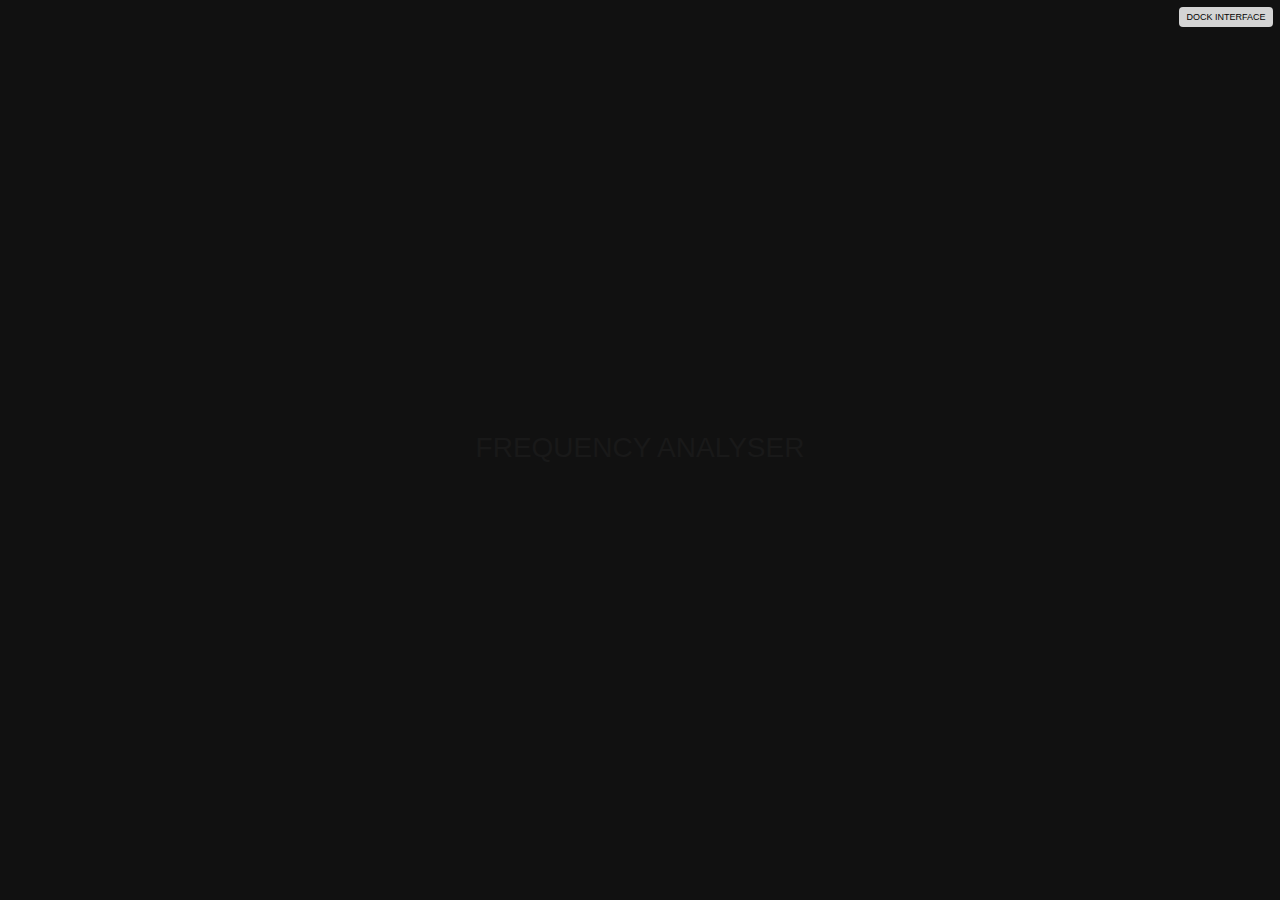
<file: src/eq.html>
<!DOCTYPE html>
<html lang="zh">
<head>
	<script>window.update = function(){};</script>
	<title>AudioMass - Frequency Analysis</title>
	<style>
	html,body{height:100%}
	body{padding:0;margin:0;background:#111;position:relative;z-index:2;overflow:hidden;}
	div{position:absolute;top:50%;left:0;right:0;z-index:1;margin-top:-18px;text-align:center;user-select:none;
		font-size:28px;color:#191919;pointer-events:none;font-family:Arial}
	#e, #d, #f{
		cursor:pointer;
		position: absolute;
	    top: 7px;
	    right: 7px;
	    display: block;
	    height: 20px;
	    z-index: 99999;
	    background: #eaeaea;
	    left:auto;
	    border-radius:4px;
		font-family: sans-serif;
	    font-size: 9px;
	    width: 82px;
	    line-height: 20px;
	    padding: 0 6px;
	    text-align: center;
	    opacity:0.9;
	    user-select:none;
	}

	.b #e, .b #d{
		top:12px;
	}

	.b #e, .b #f{
		display:block;
	}

	#e{
		right: 106px;
	    width: 10px;
	    line-height: 20px;
	    padding: 0px 6px;
	    text-align: center;
	    opacity: 0.9;
	    display:none;
	}

	#f{
		left: 0;
	    right: 0;
	    top: 0;
	    padding: 0;
	    width: 100%;
	    line-height: 0;
	    border-radius: 0;
	    height: 4px;
	    background: #333;
	    display:none;
	    user-select:none;
	    -moz-user-select:none;
	}

	.c #f, #f:hover{
		background:#3C3C3C;
	}

	</style>
	<meta charset="utf-8" />
</head>
<body>
	<canvas id="fr" width="600" height="188" style="width:100%;height:100%;display:block"></canvas>
	<div>FREQUENCY ANALYSER</div>

	<a id="d" onclick="dock()">DOCK INTERFACE</a>
	<a id="e" onclick="remove()">X</a>
	<a id="f" onmousedown="drag(event)"></a>

	<script>
		var d = document;
		var w = window;
		var iframe = location.href.indexOf('?iframe') === -1 ? 0 : 1;
		var canvas = d.getElementById('fr');
		var ctx = canvas.getContext('2d', {alpha:true, antialias:false});

		w.remove = function (){};
		if (iframe) {
			d.body.className = 'b';
			w.remove = function () {
				w.parent.PKAudioEditor.ui.Dock ('RequestShowFreqAn', 'eq', [1, 1]);
			};
		};

		w.drag = function ( e ) {
			e.preventDefault ();
			e.stopPropagation ();

			w.parent.PKAudioEditor.ui.Dock ('RequestDragI', 'eq');
		};

		w.dock = function () {
			if (!iframe)
			{
				if (!w.opener || !w.opener.PKAudioEditor) {
					return ;
				}

				w.opener.PKAudioEditor.ui.Dock ('RequestShowFreqAn', 'eq', [1, 1]);
				w.close && w.close ();
			}
			else
			{
				var frm = w.parent.document.getElementById ('pk_fr' + 'eq');
				var t = 1;

				if (frm && frm.getBoundingClientRect) {
					var rect = frm.getBoundingClientRect();

					t = [(w.parent.screenLeft + rect.left + 100)||0, (w.parent.screenTop + rect.top + 25)||0];
				}

				w.parent.PKAudioEditor.ui.Dock ('RequestShowFreqAn', 'eq', [t, 0]);
			}
		};

		setTimeout(function () {
			if (!iframe)
			{
				if (!w.opener || !w.opener.PKAudioEditor) return ;
			}

			var WIDTH = w.innerWidth, HEIGHT = w.innerHeight;

			if (canvas.width != WIDTH)
			{
				canvas.width = WIDTH;
				canvas.height = HEIGHT;
			}

			var bufferLength = 240;
			var value_changed = false;
			ctx.clearRect (0, 0, WIDTH, HEIGHT);

			function draw( similarity ) {

				var WIDTH = window.innerWidth, HEIGHT = window.innerHeight;

				if (canvas.width != WIDTH || canvas.height != HEIGHT)
				{
					canvas.width = WIDTH;
					canvas.height = HEIGHT;
				}

				  ctx.fillStyle = 'rgb(0, 0, 0)';
				  ctx.fillRect(0, 0, WIDTH, HEIGHT);

				  var barWidth = (WIDTH / bufferLength);
				  var barHeight;
				  var x = 0;

				  for(var i = 0; i < bufferLength; i += 1) {
					barHeight = similarity[i * 2]; // ? similarity[i] : 0;

					// bar height normalize with 255
					var newheight = ((barHeight / 256) * HEIGHT) >> 0;

					ctx.fillStyle = 'rgb(' + (barHeight + 100) + ',50,50)';
					ctx.fillRect (x,HEIGHT - newheight, barWidth, newheight);
					x += barWidth;// + 1;
				  }

				  value_changed = false;
			};
			w.draw = draw;

			w.onunload = function () {
				w.destroy && w.destroy ( iframe );
				w.destroy = null;
			};

			w.update = function (freq_arr) {
				if (!freq_arr)
					ctx.clearRect (0, 0, WIDTH, HEIGHT);
				else {
					if (value_changed) return ;
					value_changed = true;

					window.requestAnimationFrame(function () {
						draw (freq_arr);
					});
				}
			};

			var last_press = 0;
			document.addEventListener ('keypress', function ( e ) {
				if (e.keyCode !== 32) return ;

				e.preventDefault ();
				e.stopPropagation ();

				if (e.timeStamp - last_press < 100) {
					return ;
				}

				last_press = e.timeStamp;

				if (!iframe) {
					w.opener && w.opener.PKAudioEditor.ui.Dock ('RequestKeyDown', 32);
				}
				else {
					w.parent && w.parent.PKAudioEditor.ui.Dock ('RequestKeyDown', 32);
				}
			});

		}, 60);
	</script>

</body>
</html>
</file>
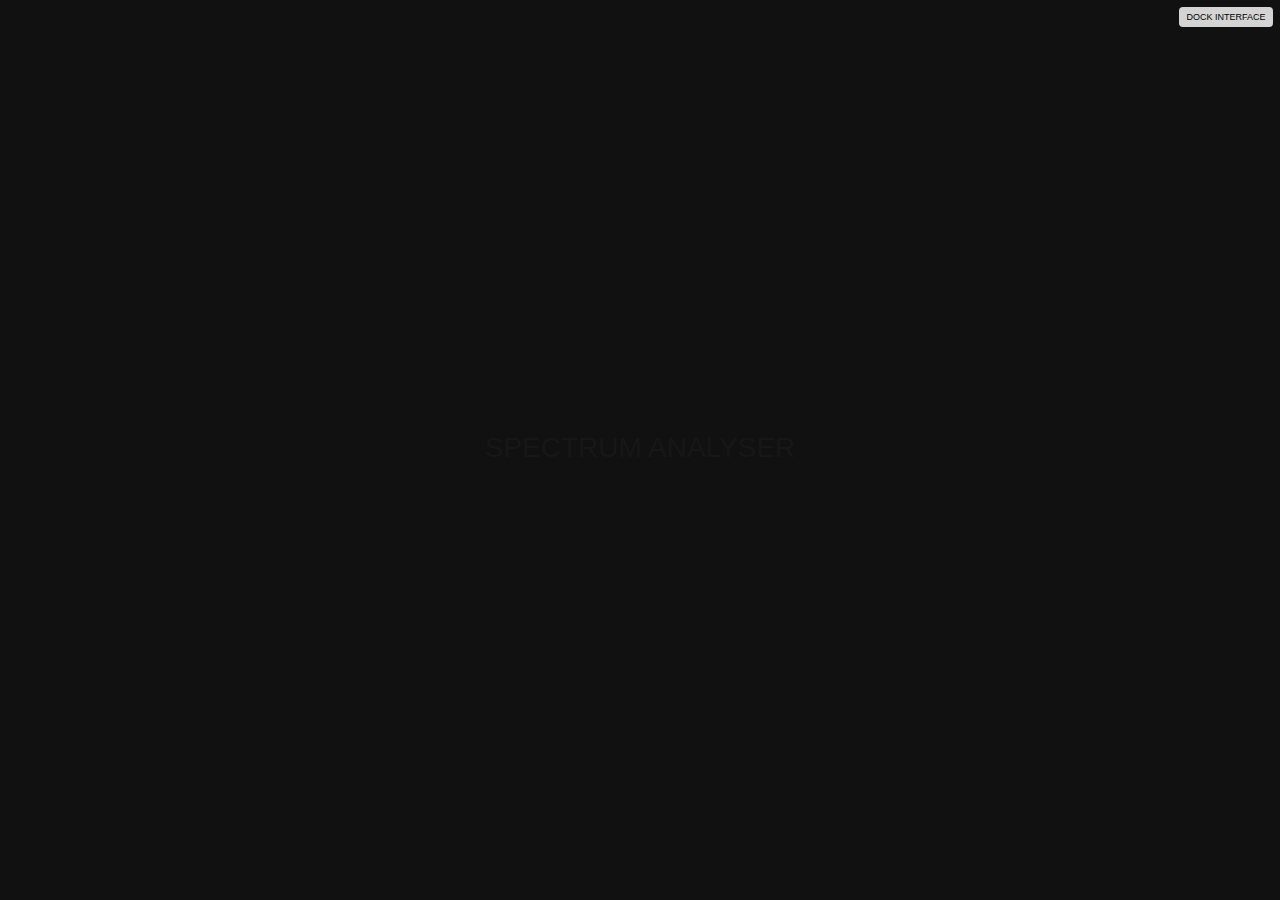
<file: src/sp.html>
<!DOCTYPE html>
<html lang="zh">
<head>
	<script>window.update = function(){};</script>

	<title>AudioMass - Spectrum Analyzer</title>
	<style>
	html,body{height:100%}
	body{padding:0;margin:0;background:#111;position:relative;z-index:2;overflow:hidden;}
	div{position:absolute;top:50%;left:0;right:0;z-index:1;margin-top:-18px;text-align:center;user-select:none;
		font-size:28px;color:#191919;pointer-events:none;opacity:.75;font-family:Arial}
	#e, #d, #f{
		cursor:pointer;
		position: absolute;
	    top: 7px;
	    right: 7px;
	    display: block;
	    height: 20px;
	    z-index: 99999;
	    background: #eaeaea;
	    left:auto;
	    border-radius:4px;
		font-family: sans-serif;
	    font-size: 9px;
	    width: 82px;
	    line-height: 20px;
	    padding: 0 6px;
	    text-align: center;
	    opacity:0.9;
	    user-select:none;
	}

	.b #e, .b #d{
		top:12px;
	}

	.b #e, .b #f{
		display:block;
	}

	#e{
		right: 106px;
	    width: 10px;
	    line-height: 20px;
	    padding: 0px 6px;
	    text-align: center;
	    opacity: 0.9;
	    display:none;
	}

	#f{
		left: 0;
	    right: 0;
	    top: 0;
	    padding: 0;
	    width: 100%;
	    line-height: 0;
	    border-radius: 0;
	    height: 4px;
	    background: #333;
	    display:none;
	    user-select:none;
	    -moz-user-select:none;
	}

	.c #f, #f:hover{
		background:#3C3C3C;
	}

	</style>
	<meta charset="utf-8" />
</head>
<body>
	<canvas id="fr" width="600" height="188" style="width:100%;height:100%;display:block"></canvas>
	<div>SPECTRUM ANALYSER</div>

	<a id="d" onclick="dock()">DOCK INTERFACE</a>
	<a id="e" onclick="remove()">X</a>
	<a id="f" onmousedown="drag(event)"></a>

	<script>
		var d = document;
		var w = window;
		var iframe = location.href.indexOf('?iframe') === -1 ? 0 : 1;
		var canvas = d.getElementById('fr');
		var ctx = canvas.getContext('2d', {alpha:true, antialias:false});

		w.remove = function (){};
		if (iframe) {
			d.body.className = 'b';
			w.remove = function () {
				w.parent.PKAudioEditor.ui.Dock ('RequestShowFreqAn', 'sp', [1, 1]);
			};
		};

		w.drag = function ( e ) {
			e.preventDefault ();
			e.stopPropagation ();

			w.parent.PKAudioEditor.ui.Dock ('RequestDragI', 'sp');
		};

		w.dock = function () {
			if (!iframe)
			{
				if (!w.opener || !w.opener.PKAudioEditor) {
					return ;
				}

				w.opener.PKAudioEditor.ui.Dock ('RequestShowFreqAn', 'sp', [1, 1]);
				w.close && w.close ();
			}
			else
			{
				var frm = w.parent.document.getElementById ('pk_fr' + 'sp');
				var t = 1;

				if (frm && frm.getBoundingClientRect) {
					var rect = frm.getBoundingClientRect ();
					t = [(w.parent.screenLeft + rect.left + 100)||0, (w.parent.screenTop + rect.top + 25)||0];
				}

				w.parent.PKAudioEditor.ui.Dock ('RequestShowFreqAn', 'sp', [t, 0]);
			}
		};

		w.getGrayColor = function(value) {
    		return 'rgb(V, V, V)'.replace(/V/g, 255 - value);
  		};
		
		w.getFullColor = function(value) {
			var colorPalette = {
				0: [0,0,0],
				10: [75, 0, 159],
				20: [104,0,251],
				30: [131,0,255],
				40: [155,18,157],
				50: [175, 37, 0],
				60: [191, 59, 0],
				70: [206, 88, 0],
				80: [223, 132, 0],
				90: [240, 188, 0],
				100: [255, 252, 0]      
			};

			//floor to nearest 10:
			var decimalised = 100 * value / 255
			var percent = decimalised / 100;
			var floored = 10* Math.floor(decimalised / 10);
			var distFromFloor = decimalised - floored;
			var distFromFloorPercentage = distFromFloor/10;
			var rangeToNextColor;

			if (decimalised < 100){
				rangeToNextColor = [
					colorPalette[floored + 10][0] - colorPalette[floored + 10][0],
					colorPalette[floored + 10][1] - colorPalette[floored + 10][1],
					colorPalette[floored + 10][2] - colorPalette[floored + 10][2]
				];
			} else {
				rangeToNextColor = [0,0,0];
			}

			var color = [
				colorPalette[floored][0] + distFromFloorPercentage * rangeToNextColor[0],
				colorPalette[floored][1] + distFromFloorPercentage * rangeToNextColor[1],
				colorPalette[floored][2] + distFromFloorPercentage * rangeToNextColor[2]
			];

			return "rgb(" + color[0] +", "+color[1] +"," + color[2]+")";
		};

		setTimeout(function () {
			if (!iframe)
			{
				if (!w.opener || !w.opener.PKAudioEditor) return ;
			}

			var WIDTH = w.innerWidth, HEIGHT = w.innerHeight;

			if (canvas.width != WIDTH)
			{
				canvas.width = WIDTH;
				canvas.height = HEIGHT;
			}

			var bufferLength = 240;
			var value_changed = false;
			var speed = 3;

			var tempCanvas = document.createElement('canvas');
			tempCanvas.width = WIDTH;
			tempCanvas.height = HEIGHT;

			// console.log(this.canvas.height, this.tempCanvas.height);
			var tempCtx = tempCanvas.getContext ('2d');

			ctx.clearRect (0, 0, WIDTH, HEIGHT);

			function draw( data ) {

				var WIDTH = window.innerWidth, HEIGHT = window.innerHeight;

				if (canvas.width != WIDTH || canvas.height != HEIGHT)
				{
					canvas.width = WIDTH;
					canvas.height = HEIGHT;
					tempCanvas.width = WIDTH;
					tempCanvas.height = HEIGHT;
				}

				tempCtx.drawImage (canvas, 0, 0, WIDTH, HEIGHT);

				ctx.fillStyle = 'rgb(0, 0, 0)';
				ctx.fillRect(0, 0, WIDTH, HEIGHT);

				// Iterate over the frequencies.
				for (var i = 0; i < data.length; ++i)
				{
					var value;
					// Draw each pixel with the specific color.
				//	if (this.log) {
				//		logIndex = this.logScale(i, data.length);
				//		value = data[logIndex];
				//	} else {
						value = data[i];
				//	}

					ctx.fillStyle = window.getFullColor(value);

					var percent = i / data.length;
					var y = Math.round (percent * HEIGHT);

					// draw the line at the right side of the canvas
					ctx.fillRect(WIDTH - speed, HEIGHT - y,
					speed, speed);
				}

				// Translate the canvas.
				ctx.translate(-speed, 0);
				// Draw the copied image.
				// console.log(this.width, this.height);
				ctx.drawImage (tempCanvas, 0, 0, WIDTH, HEIGHT,
				0, 0, WIDTH, HEIGHT);

				// Reset the transformation matrix.
				ctx.setTransform (1, 0, 0, 1, 0, 0);

				value_changed = false;
			};
			w.draw = draw;

			w.onunload = function () {
				w.destroy && w.destroy ( iframe );
				w.destroy = null;
			};

			w.update = function (freq_arr) {
				if (!freq_arr)
					ctx.clearRect (0, 0, WIDTH, HEIGHT);
				else {
					if (value_changed) return ;
					value_changed = true;

					window.requestAnimationFrame(function () {
						draw (freq_arr);
					});
				}
			};

			var last_press = 0;
			document.addEventListener ('keypress', function ( e ) {
				if (e.keyCode !== 32) return ;

				e.preventDefault ();
				e.stopPropagation ();

				if (e.timeStamp - last_press < 100) {
					return ;
				}

				last_press = e.timeStamp;

				if (!iframe) {
					w.opener && w.opener.PKAudioEditor.ui.Dock ('RequestKeyDown', 32);
				}
				else {
					w.parent && w.parent.PKAudioEditor.ui.Dock ('RequestKeyDown', 32);
				}
			});

		}, 60);
	</script>

</body>
</html>
</file>
